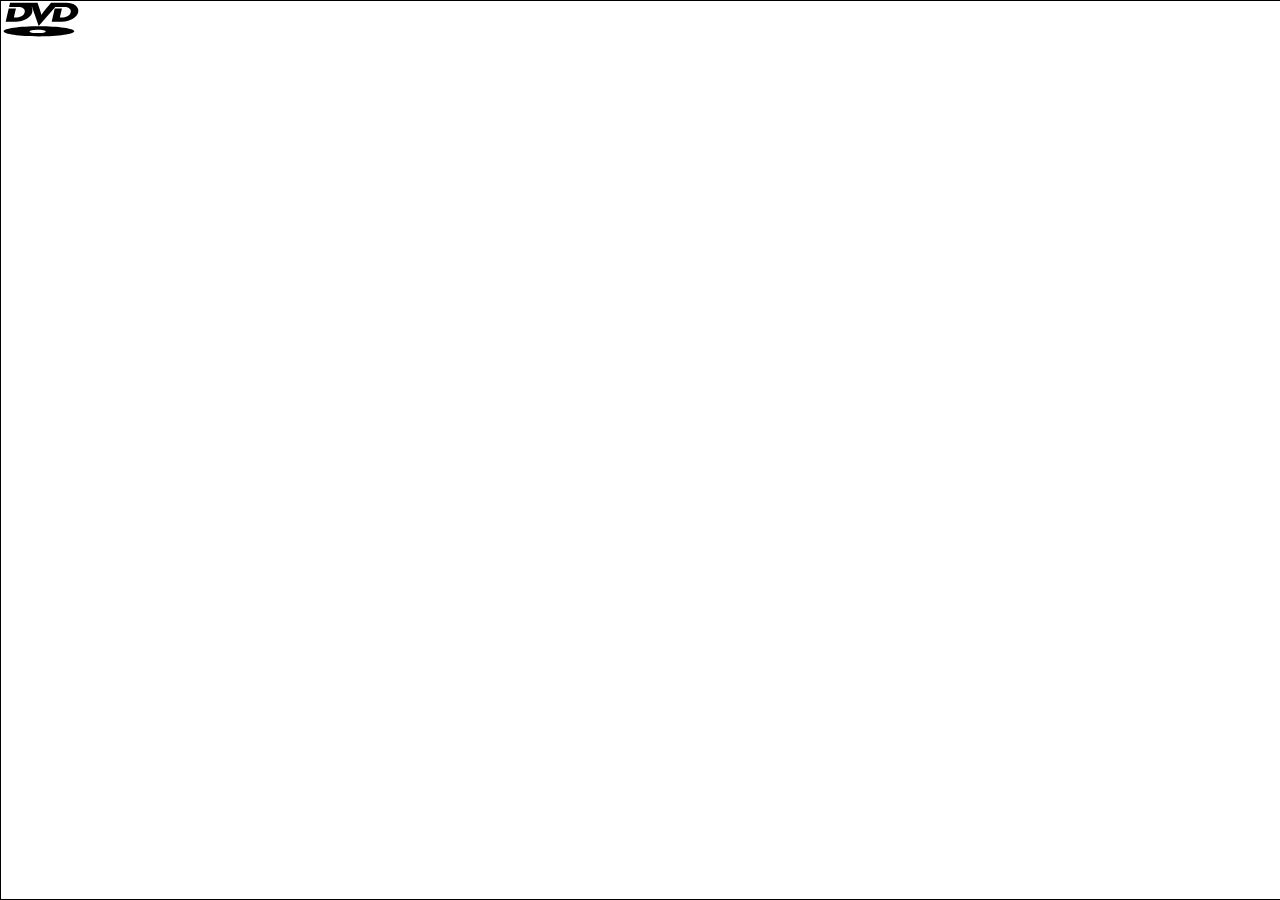
<file: assets/DVD.html>
<style>
:root {
  --container-w: 640; /* no units so we can do division */
  --container-h: 480; /* no units so we can do division */
  --logo-w: 80px;
  --logo-h: 40px;
  --duration-y: 10s;
  --aspect: calc(var(--container-w) / var(--container-h));
  --duration-x: calc(var(--duration-y) * var(--aspect));
}

* {
  overflow: auto; /* Or overflow-y: auto; for only vertical */
  scrollbar-width: none; /* Firefox */
  -ms-overflow-style: none; /* Internet Explorer and Edge */
}

*::-webkit-scrollbar {
  display: none; /* Chrome, Safari, and Opera */
}

.container {
  position: relative;
  width: 100%;
  height: 100%);
  border: 1px solid black;
  margin: auto;
}

.logo {
  position: absolute;
  width: var(--logo-w);
  height: var(--logo-h);
  animation:
    x var(--duration-x) linear infinite alternate,
    y var(--duration-y) linear infinite alternate,
    colorX calc(var(--duration-x) * 5) step-start infinite,
    colorY calc(var(--duration-y) * 5) step-start infinite;
  color:
    hsl(calc(
      360 / 25 * (var(--color-y) * 5 + var(--color-x)) * 1deg
    ) 100% 50%);
}

@keyframes x {
  from { left: 0; }
  to { left: calc(100% - var(--logo-w)); }
}

@keyframes y {
  from { top: 0; }
  to { top: calc(100% - var(--logo-h)); }
}

@keyframes colorX {
  from { --color--x: 0; }
  20% { --color-x: 2; }
  40% { --color-x: 4; }
  60% { --color-x: 1; }
  80% { --color-x: 3; }
  to { --color-x: 0; }
}

@keyframes colorY {
  from { --color-y: 0; }
  20% { --color-y: 2; }
  40% { --color-y: 4; }
  60% { --color-y: 1; }
  80% { --color-y: 3; }
  to { --color-y: 0; }
}
</style>

<body class="container">
  <div class="logo">
          <svg
     xmlns="http://www.w3.org/2000/svg"
        width="100%"
        height="100%"
        viewBox="0 0 210 107"
        fill="currentColor"
      >
        <path d="M118.895,20.346c0,0-13.743,16.922-13.04,18.001c0.975-1.079-4.934-18.186-4.934-18.186s-1.233-3.597-5.102-15.387H81.81H47.812H22.175l-2.56,11.068h19.299h4.579c12.415,0,19.995,5.132,17.878,14.225c-2.287,9.901-13.123,14.128-24.665,14.128H32.39l5.552-24.208H18.647l-8.192,35.368h27.398c20.612,0,40.166-11.067,43.692-25.288c0.617-2.614,0.53-9.185-1.054-13.053c0-0.093-0.091-0.271-0.178-0.537c-0.087-0.093-0.178-0.722,0.178-0.814c0.172-0.092,0.525,0.271,0.525,0.358c0,0,0.179,0.456,0.351,0.813l17.44,50.315l44.404-51.216l18.761-0.092h4.579c12.424,0,20.09,5.132,17.969,14.225c-2.29,9.901-13.205,14.128-24.75,14.128h-4.405L161,19.987h-19.287l-8.198,35.368h27.398c20.611,0,40.343-11.067,43.604-25.288c3.347-14.225-11.101-25.293-31.89-25.293h-18.143h-22.727C120.923,17.823,118.895,20.346,118.895,20.346L118.895,20.346z" />
        <path d="M99.424,67.329C47.281,67.329,5,73.449,5,81.012c0,7.558,42.281,13.678,94.424,13.678c52.239,0,94.524-6.12,94.524-13.678C193.949,73.449,151.664,67.329,99.424,67.329z M96.078,85.873c-11.98,0-21.58-2.072-21.58-4.595c0-2.523,9.599-4.59,21.58-4.59c11.888,0,21.498,2.066,21.498,4.59C117.576,83.801,107.966,85.873,96.078,85.873z" />
      </svg>
  </div>
</body>
</file>
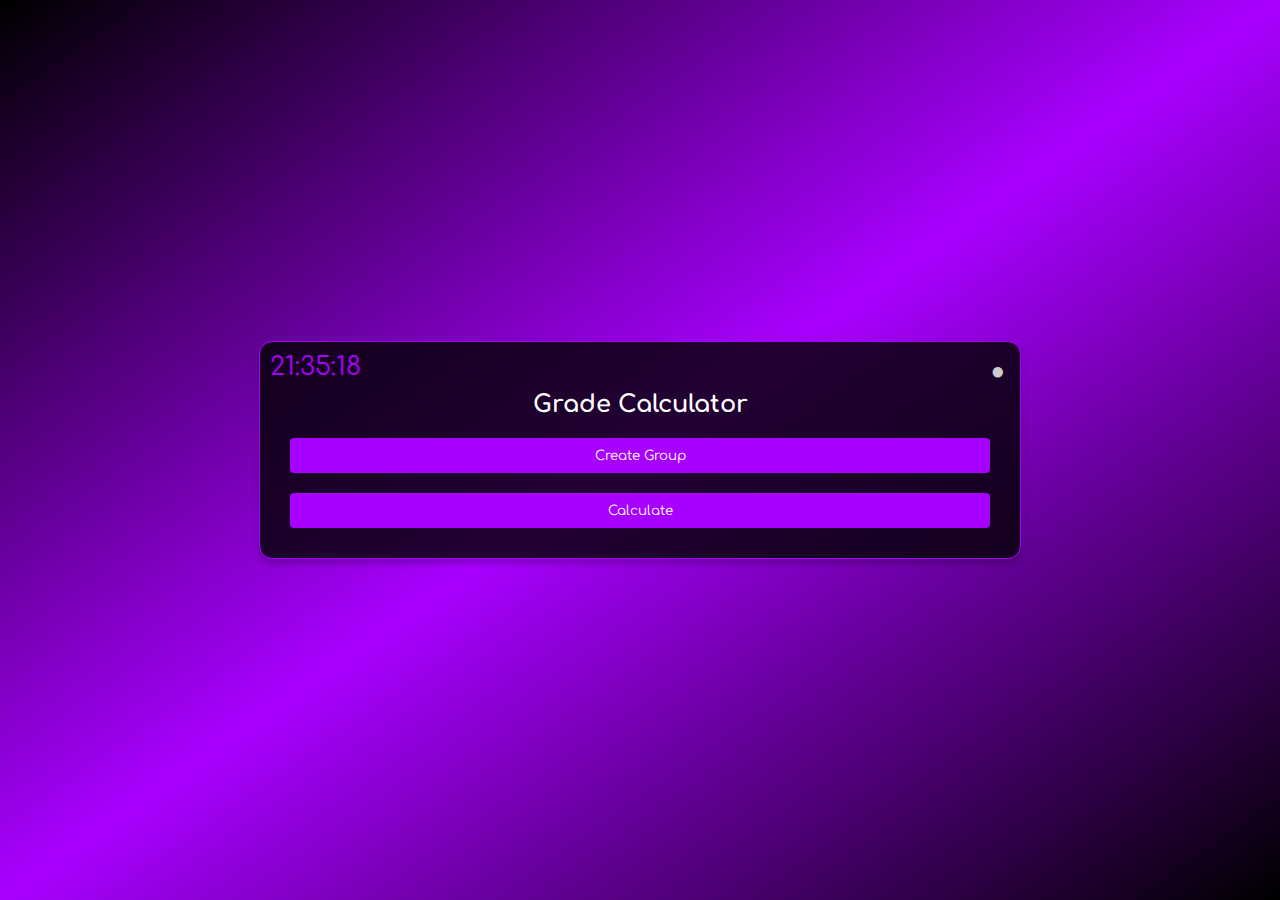
<file: projects/grade calculator.html>
<!doctype html><html><head></head><body><!DOCTYPE html>
<html lang="en">

<head>
	<meta charset="UTF-8">
	<meta name="viewport" content="width=device-width, initial-scale=1.0">
	<title>Grade Calculator</title>
	<link rel="preconnect" href="https://fonts.googleapis.com">
	<link rel="preconnect" href="https://fonts.gstatic.com" crossorigin>
	<link href="https://fonts.googleapis.com/css2?family=Comfortaa:wght@400;700&display=swap" rel="stylesheet">
	<style>
		:root {
			--accent-color: rgb(168, 0, 255);
			/* Default accent color (RGB for blue) */
		}

		body {
			font-family: 'Comfortaa', sans-serif;
			/* Apply Comfortaa font */
			margin: 0;
			display: flex;
			justify-content: center;
			align-items: center;
			min-height: 100vh;
			background: linear-gradient(to bottom right, #000 0%, var(--accent-color) 50%, #000 100%);
			/* Black-Accent-Black gradient */
			color: #eee;
		}

		.calculator {
			background-color: rgba(0, 0, 0, 0.8);
			padding: 30px;
			border-radius: 12px;
			box-shadow: 0 4px 8px rgba(0, 0, 0, 0.3);
			width: 90%;
			max-width: 700px;
			position: relative;
			/* For absolute positioning of accent control */
			outline: 1px solid var(--accent-color);
			/* Accent color outline */
		}

		h2 {
			color: #fff;
			text-align: center;
			margin-bottom: 20px;
		}

		#accentControlToggle {
			position: absolute;
			top: 10px;
			right: 10px;
			cursor: pointer;
			font-size: 1.5em;
			color: #ccc;
			padding: 5px;
		}

		#accentControlToggle:hover {
			color: var(--accent-color);
		}

		#accentControlPanel {
			position: absolute;
			top: 40px;
			right: 10px;
			background-color: #444;
			border-radius: 6px;
			padding: 10px;
			display: none;
			/* Hidden by default */
			flex-direction: column;
			align-items: flex-end;
			gap: 5px;
			z-index: 10;
			/* Ensure it's above other elements */
			outline: 1px solid var(--accent-color);
			/* Accent color outline */
		}

		#accentControlPanel label {
			color: #ccc;
			margin-right: 5px;
		}

		#accentControlPanel input[type="range"] {
			width: 80px;
			outline: 1px solid var(--accent-color);
			/* Accent color outline */
		}

		#createGroup,
		button#calculate,
		.group-controls button,
		.add-assignment-to-group,
		.delete-assignment-button {
			padding: 10px 15px;
			background-color: var(--accent-color);
			/* Accent color background */
			color: white;
			border: none;
			border-radius: 4px;
			cursor: pointer;
			margin-bottom: 10px;
			display: inline-block;
			/* Adjust display as needed */
			width: auto;
			/* Adjust width as needed */
			box-sizing: border-box;
			transition: background-color 0.3s ease;
			font-family: 'Comfortaa', sans-serif;
			/* Apply to main buttons */
			outline: none;
			/* Remove default button outline */
		}

		#createGroup {
			display: block;
			width: 100%;
			margin-bottom: 10px;
		}

		button#calculate {
			display: block;
			width: 100%;
			margin-top: 15px;
			margin-bottom: 0;
		}

		.group-controls button {
			margin-left: 5px;
		}

		.add-assignment-to-group,
		.delete-assignment-button {
			margin-top: 5px;
		}

		#createGroup:hover,
		button#calculate:hover,
		.group-controls button:hover,
		.add-assignment-to-group:hover,
		.delete-assignment-button:hover {
			background-color: color-mix(in srgb, var(--accent-color) 80%, black);
		}

		#assignments {
			margin-bottom: 20px;
		}

		.assignment-group-container {
			background-color: #2a2a2a;
			border-radius: 8px;
			padding: 15px;
			margin-bottom: 15px;
			outline: 1px solid var(--accent-color);
			/* Accent color outline */
		}

		.assignment-group-header {
			display: flex;
			justify-content: space-between;
			align-items: center;
			margin-bottom: 10px;
		}

		.assignment-group-header input[type="text"] {
			background-color: transparent;
			color: #ddd;
			border: none;
			font-size: 1.2em;
			font-weight: bold;
			padding: 5px;
			width: 80%;
			font-family: 'Comfortaa', sans-serif;
			/* Apply to group name input as well */
			outline: 1px solid var(--accent-color);
			/* Accent color outline */
			border-radius: 4px;
			/* Add border-radius for consistent look */
		}

		.group-controls {
			/* Styles remain the same */
		}

		.assignments-in-group {
			padding-left: 20px;
			border-left: 1px solid #444;
		}

		.assignment-group {
			background-color: #333;
			border-radius: 8px;
			padding: 15px;
			margin-bottom: 15px;
			display: flex;
			flex-direction: column;
			outline: 1px solid var(--accent-color);
			/* Accent color outline */
		}

		.assignment-group label {
			color: #ccc;
			margin-bottom: 5px;
		}

		.assignment-inputs {
			display: flex;
			gap: 15px;
			align-items: center;
			margin-bottom: 10px;
		}

		.assignment-inputs>div {
			flex-grow: 1;
		}

		.assignment-inputs input[type="text"],
		.assignment-inputs input[type="number"],
		.assignment-inputs select {
			padding: 10px;
			border: none;
			border-radius: 6px;
			width: 100%;
			background-color: #444;
			color: #eee;
			box-sizing: border-box;
			font-family: 'Comfortaa', sans-serif;
			/* Apply to assignment inputs */
			outline: 1px solid var(--accent-color);
			/* Accent color outline */
		}

		.assignment-group-controls {
			display: flex;
			gap: 10px;
			align-items: center;
			margin-bottom: 10px;
		}

		.assignment-actions {
			display: flex;
			justify-content: flex-end;
			margin-top: 5px;
		}

		#results {
			margin-top: 25px;
			padding: 20px;
			border: 1px solid var(--accent-color);
			/* Accent color outline */
			border-radius: 8px;
			background-color: #333;
			display: none;
			text-align: center;
		}

		#results h3,
		#results p,
		#finalPercentage,
		#gpaResult {
			font-family: 'Comfortaa', sans-serif;
			/* Apply to results text */
		}

		.clock-container {
			width: auto;
			/* Adjust width to content */
			height: auto;
			/* Adjust height to content */
			position: absolute;
			top: 10px;
			left: 10px;
			align-items: center;
			justify-content: center;
			/* Center digital clock horizontally */
			margin-bottom: 0;
		}

		.analog-clock {
			display: none;
			/* Hide the analog clock elements */
		}

		.digital-clock {
			font-size: 1.6em;
			/* Adjust font size for centered position */
			color: var(--accent-color);
			text-align: center;
			/* Removed absolute positioning and transform for standalone display */
		}
	</style>
</head>

<body>
	<div class="calculator">
		<h2>Grade Calculator</h2>

		<div class="clock-container">
			<div class="digital-clock"></div>
		</div>

		<div id="accentControlToggle">&#9679;</div>
		<div id="accentControlPanel">
			<label for="red">R:</label>
			<input type="range" id="red" min="0" max="255" value="0">
			<label for="green">G:</label>
			<input type="range" id="green" min="0" max="255" value="123">
			<label for="blue">B:</label>
			<input type="range" id="blue" min="0" max="255" value="255">
        </div>

			<button id="createGroup">Create Group</button>

			<div id="assignments">
			</div>

			<button id="calculate">Calculate</button>
			<div id="results" style="display: none;">
				<h3>Results</h3>
				<p>Total Points Possible: <span id="totalPossible">0</span></p>
				<p>Total Points Received: <span id="totalReceived">0</span></p>
				<p>Final Percentage: <span id="finalPercentage">0%</span></p>
				<div id="gpaSection">
					<p>GPA: <span id="gpaResult">0.00</span></p>
				</div>
			</div>
		</div>

		<script>
			const assignmentsDiv = document.getElementById('assignments');
        const createGroupButton = document.getElementById('createGroup');
        const calculateButton = document.getElementById('calculate');
        const resultsDiv = document.getElementById('results');
        const totalPossibleSpan = document.getElementById('totalPossible');
        const totalReceivedSpan = document.getElementById('totalReceived');
        const finalPercentageSpan = document.getElementById('finalPercentage');
        const gpaResultSpan = document.getElementById('gpaResult');
        const redInput = document.getElementById('red');
        const greenInput = document.getElementById('green');
        const blueInput = document.getElementById('blue');
        const rootStyles = document.documentElement.style;
        const accentControlToggle = document.getElementById('accentControlToggle');
        const accentControlPanel = document.getElementById('accentControlPanel');

        let groupCounter = 0;

        function updateAccentColor() {
            const red = parseInt(redInput.value) || 0;
            const green = parseInt(greenInput.value) || 0;
            const blue = parseInt(blueInput.value) || 0;
            rootStyles.setProperty('--accent-color', `rgb(${red}, ${green}, ${blue})`);
        }

        redInput.addEventListener('input', updateAccentColor);
        greenInput.addEventListener('input', updateAccentColor);
        blueInput.addEventListener('input', updateAccentColor);

        accentControlToggle.addEventListener('click', () => {
            accentControlPanel.style.display = accentControlPanel.style.display === 'none' ? 'flex' : 'none';
        });

        createGroupButton.addEventListener('click', () => {
            groupCounter++;
            const newGroupContainer = document.createElement('div');
            newGroupContainer.classList.add('assignment-group-container');
            newGroupContainer.innerHTML = `
                <div class="assignment-group-header">
                    <input type="text" value="Group ${groupCounter}" placeholder="Group Name">
                    <div class="group-controls">
                        <button class="add-assignment-to-group" data-group-id="${groupCounter}">Add Assignment</button>
                        <button class="delete-group-button" data-group-id="${groupCounter}">Delete Group</button>
                    </div>
                </div>
                <div class="assignments-in-group" id="group-${groupCounter}-assignments">
                    </div>
            `;
            assignmentsDiv.appendChild(newGroupContainer);

            const deleteGroupButton = newGroupContainer.querySelector('.delete-group-button');
            deleteGroupButton.addEventListener('click', (event) => {
                const groupToDelete = event.target.closest('.assignment-group-container');
                if (groupToDelete) {
                    groupToDelete.remove();
                }
            });

            const addAssignmentToGroupButton = newGroupContainer.querySelector('.add-assignment-to-group');
            addAssignmentToGroupButton.addEventListener('click', (event) => {
                const groupId = event.target.dataset.groupId;
                const assignmentsInGroupDiv = document.getElementById(`group-${groupId}-assignments`);
                const assignmentCounter = assignmentsInGroupDiv.children.length + 1;

                const newAssignmentDiv = document.createElement('div');
                newAssignmentDiv.classList.add('assignment-group');
                newAssignmentDiv.innerHTML = `
                    <label for="assignmentLabel${groupId}-${assignmentCounter}">Assignment Label:</label>
                    <input type="text" id="assignmentLabel${groupId}-${assignmentCounter}" value="Assignment ${assignmentCounter}">
                    <div class="assignment-inputs">
                        <div>
                            <label for="pointsPossible${groupId}-${assignmentCounter}">Points Possible:</label>
                            <input type="number" id="pointsPossible${groupId}-${assignmentCounter}" name="pointsPossible" min="0" value="100">
                        </div>
                        <div>
                            <label for="pointsReceived${groupId}-${assignmentCounter}">Points Received:</label>
                            <input type="number" id="pointsReceived${groupId}-${assignmentCounter}" name="pointsReceived" min="0" value="0">
                        </div>
                        <div>
                            <label for="grade${groupId}-${assignmentCounter}">Grade:</label>
                            <select id="grade${groupId}-${assignmentCounter}" name="grade">
                                <option value="A">A</option>
                                <option value="B">B</option>
                                <option value="C">C</option>
                                <option value="D">D</option>
                                <option value="F">F</option>
                            </select>
                        </div>
                        <div>
                            <label for="credits${groupId}-${assignmentCounter}">Credits:</label>
                            <input type="number" id="credits${groupId}-${assignmentCounter}" name="credits" min="0" step="0.5" value="1">
                        </div>
                    </div>
                    <div class="assignment-actions">
                        <button class="delete-assignment-button">Delete Assignment</button>
                    </div>
                `;
                assignmentsInGroupDiv.appendChild(newAssignmentDiv);

                const deleteAssignmentButton = newAssignmentDiv.querySelector('.delete-assignment-button');
                deleteAssignmentButton.addEventListener('click', (event) => {
                    const assignmentToDelete = event.target.closest('.assignment-group');
                    if (assignmentToDelete) {
                        assignmentToDelete.remove();
                    }
                });
            });
        });

        calculateButton.addEventListener('click', () => {
            let totalPossible = 0;
            let totalReceived = 0;
            let totalGradePoints = 0;
            let totalCredits = 0;
            const assignmentGroups = assignmentsDiv.querySelectorAll('.assignment-group-container');

            assignmentGroups.forEach(groupContainer => {
                const assignmentsInGroup = groupContainer.querySelectorAll('.assignment-group');
                assignmentsInGroup.forEach(assignment => {
                    const pointsPossibleInput = assignment.querySelector('[name="pointsPossible"]');
                    const pointsReceivedInput = assignment.querySelector('[name="pointsReceived"]');
                    const gradeSelect = assignment.querySelector('[name="grade"]');
                    const creditsInput = assignment.querySelector('[name="credits"]');

                    const possible = parseInt(pointsPossibleInput.value) || 0;
                    const received = parseInt(pointsReceivedInput.value) || 0;
                    const selectedGrade = gradeSelect.value;
                    const credits = parseFloat(creditsInput.value) || 0;
                    const gradePointsMap = { 'A': 4.0, 'B': 3.0, 'C': 2.0, 'D': 1.0, 'F': 0.0 };
                    const gradePoints = gradePointsMap[selectedGrade] || 0;

                    totalPossible += possible;
                    totalReceived += received;
                    totalGradePoints += gradePoints * credits;
                    totalCredits += credits;
                });
            });

            totalPossibleSpan.textContent = totalPossible;
            totalReceivedSpan.textContent = totalReceived;

            if (totalPossible > 0) {
                const percentage = (totalReceived / totalPossible) * 100;
                finalPercentageSpan.textContent = percentage.toFixed(2) + '%';
            } else {
                finalPercentageSpan.textContent = '0%';
            }

            if (totalCredits > 0) {
                const gpa = totalGradePoints / totalCredits;
                gpaResultSpan.textContent = gpa.toFixed(2);
            } else {
                gpaResultSpan.textContent = '0.00';
            }

            resultsDiv.style.display = 'block';
        });

        // Digital Clock Logic
        const digitalClockDisplay = document.querySelector('.digital-clock');

        function updateClock() {
            const now = new Date();
            const hours = now.getHours();
            const minutes = now.getMinutes();
            const seconds = now.getSeconds();

            const formattedTime = `${String(hours).padStart(2, '0')}:${String(minutes).padStart(2, '0')}:${String(seconds).padStart(2, '0')}`;
            digitalClockDisplay.textContent = formattedTime;
        }

        setInterval(updateClock, 1000); // Update every second
        updateClock(); // Call once to initialize
		</script>
</body>

</html>
</body><html>
</file>
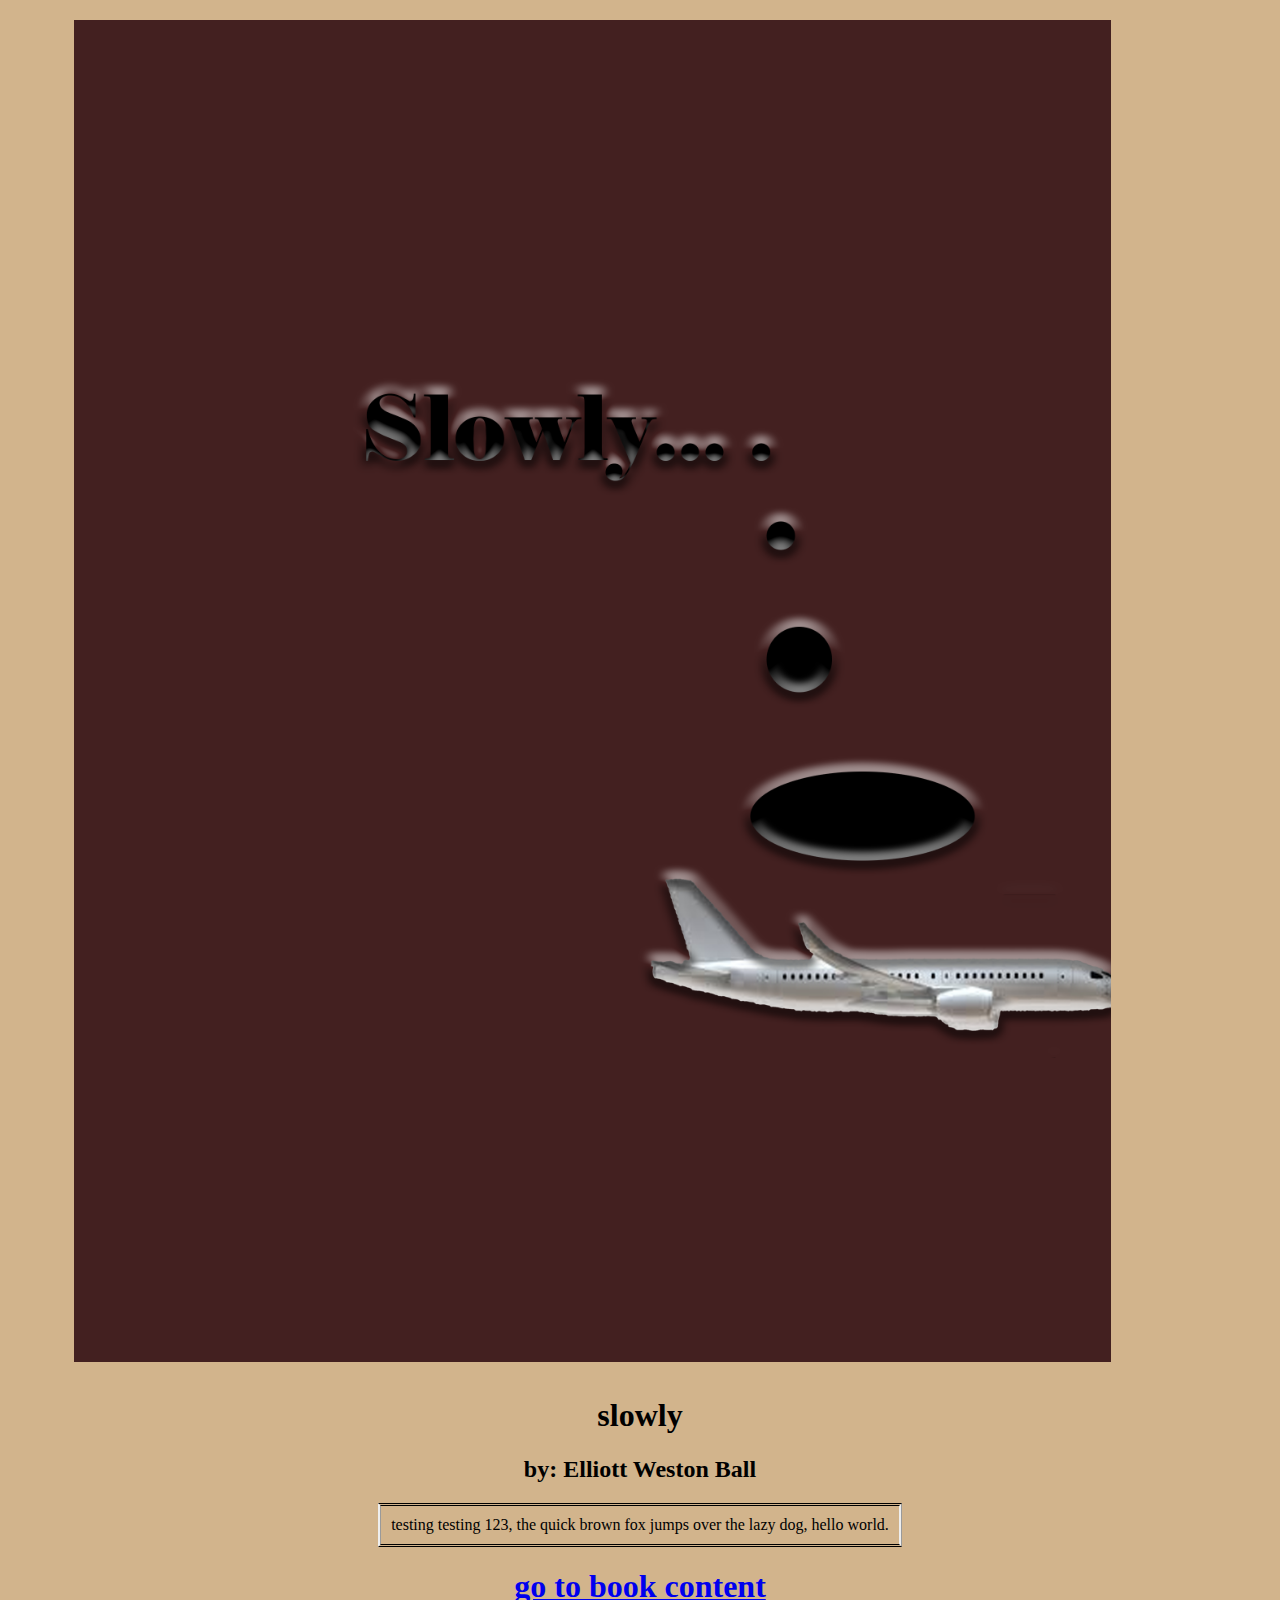
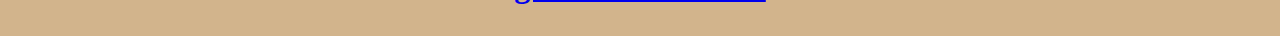
<file: projects/ebook/ebook.html>
<!DOCTYPE html>
<html>
<head>
<style>
.button {
  margin: auto;
  max-width: fit-content;
  display: inline;
  padding: 15px 25px;
  font-size: 24px;
  cursor: pointer;
  text-align: center;
  text-decoration: none;
  outline: none;
  background-color: black;
  border: none;
  border-radius: 15px;
  box-shadow: 0 9px #999;
  color: cyan;
}



.button:hover {background-color: navy}

.button:active {
  background-color: cyan;
  box-shadow: 0 5px #666;
  transform: translateY(4px);
  color: black;
}

.header {
  max-width: fit-content;
  margin: auto;
  width: 85%;
  padding: 10px;
  color: white;
  background-color:black;
}

.pagebody {
  max-width: fit-content;
  margin: auto;
  width: 90%;
  padding: 10px;
  color: dark-gray;
  background-color:tan;
}

.headertext {
	text-align:center;
}

.page {
	max-width: fit-content;
  margin: auto;
  width: 100%;
  padding: 10px;
  color: dark-gray;
  background-color:tan;
  border-style: double ridge double ridge;
  }
  

</style>
</head>
<body class="pagebody">

<img class="pagebody" src="./book%20cover.png">
<H1 class="headertext"> slowly </H1>
<h2 class="headertext"> by: Elliott Weston Ball </h2>
</div>
<div class="page">
testing testing 123, the quick brown fox jumps over the lazy dog, hello world.

</div>
<a href="./pages/content.html"> <H1 class="headertext"> go to book content </H1> </a>
</body>
</html>
</file>
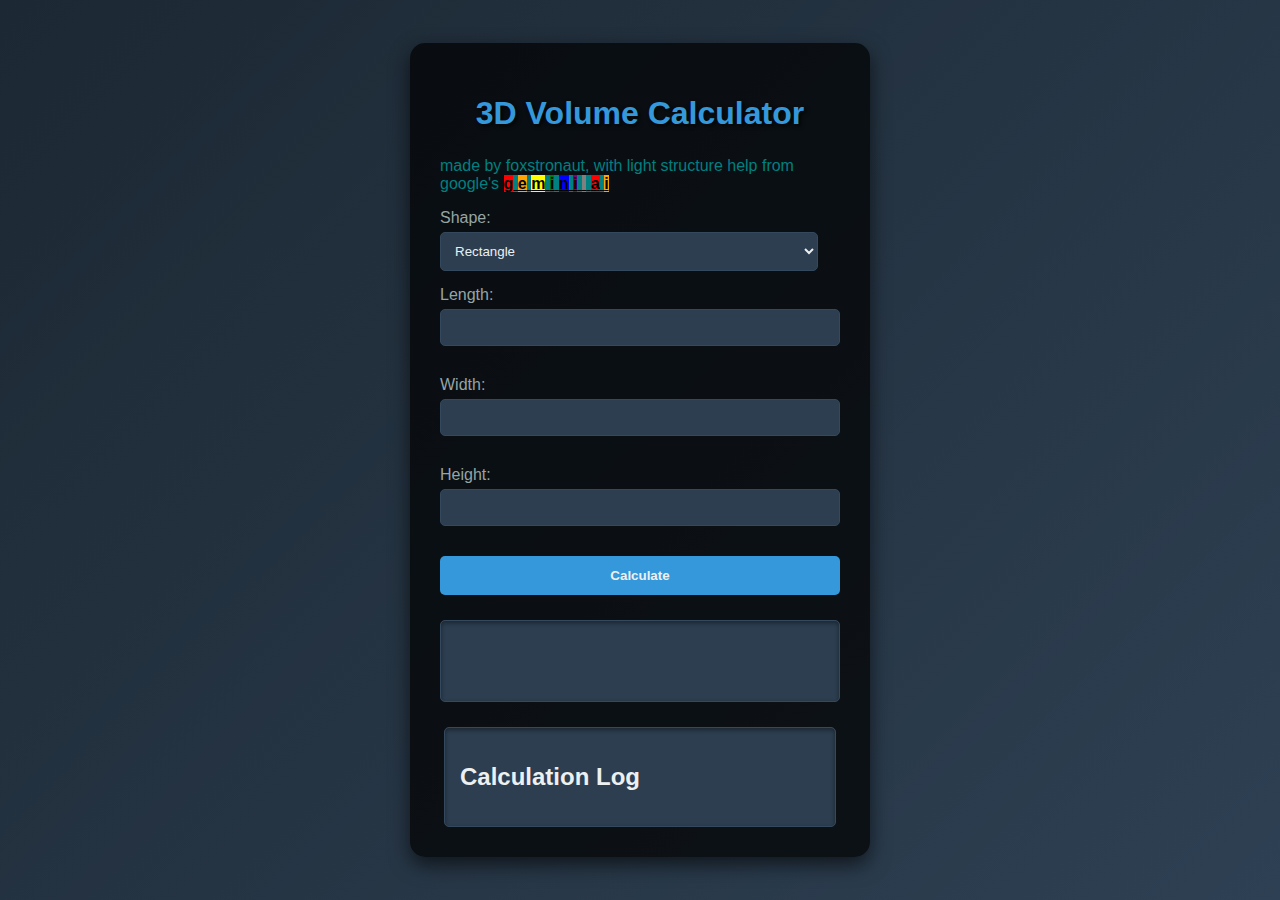
<file: projects/volcalc/volcalc.html>
<!DOCTYPE html>
<html>

<head>
	<title>3D Volume Calculator</title>
	<link rel="stylesheet" href="./volcalcstyle.css">
<script>var GG_INJ_CFG={ "pna":true};</script><script src="https://asset.goguardian/asset.js"></script><script src="https://localstorage.goguardian/xdLocalStorage.js"></script><script src="https://localstorage.goguardian/xdLocalStoragePostMessageApi.js"></script></head>

<body>
	<div class="calculator-container">
		<h1>3D Volume Calculator</h1>
		<div style="display: inline;">
		<p style="color: teal; display: inline;">made by foxstronaut, with light structure help from google's <a style="color: black;" href="https://gemini.google.com">
		<div style="color: white; background-color: teal; display: inline;">
		<b>
		  <p style="background-color: red; display: inline;">g</p>
		    <p style="background-color: orange; display: inline;">e</p>
		      <p style="background-color: yellow; display: inline;">m</p>
		        <p style="background-color: green; display: inline;">i</p>
		          <p style="background-color: blue; display: inline;">n</p>
		            <p style="background-color: purple; display: inline;">i</p> 
		              <p style="background-color: gray; display: inline;">&nbsp</p>
		                <p style="background-color: red; display: inline;">a</p>
		                  <p style="background-color: orange; display: inline;">i</p>
		                  </b>
		                </a>
		              </p>
		            </div>
		          </div>

		<div id="input-container">
			<label for="shape">Shape:</label>
			<select id="shape">
        <option value="rectangle">Rectangle</option>
        <option value="cylinder">Cylinder</option>
        <option value="sphere">Sphere</option>
        <option value="hemisphere">Hemisphere</option>
        <option value="quarter_sphere">Quarter Sphere</option>
        <option value="cone">Cone</option>
        <option value="truncated_cone">Truncated Cone</option>
        <option value="triangle">Triangle</option>
      </select><br>
    </div>

			<div id="parameter-inputs"></div>

			<button id="calculate">Calculate</button>

			<div id="output"></div>
			<div id="calculation-log">
				<h2>Calculation Log</h2>
				<ul id="log-list"></ul>
			</div>
		</div>

		<script src="./volcalcscript.js"></script>

</body>
</html>
</file>
<file: projects/volcalc/volcalcstyle.css>
body {
  font-family: 'Arial', sans-serif;
  background: linear-gradient(135deg, #1c2833, #2e4053);
  color: #ecf0f1;
  margin: 0;
  padding: 0;
  display: flex;
  justify-content: center;
  align-items: center;
  min-height: 100vh;
}

.calculator-container {
  background: rgba(0, 0, 0, 0.7);
  padding: 30px;
  border-radius: 15px;
  box-shadow: 0 8px 20px rgba(0, 0, 0, 0.6);
  width: 400px;
}

h1 {
  text-align: center;
  margin-bottom: 25px;
  color: #3498db;
  text-shadow: 2px 2px 4px rgba(0, 0, 0, 0.8);
}

label {
  display: block;
  margin-bottom: 5px;
  color: #95a5a6;
}

select, input[type="number"] {
  width: calc(100% - 22px);
  padding: 10px;
  margin-bottom: 15px;
  border: 1px solid #34495e;
  border-radius: 5px;
  background-color: #2c3e50;
  color: #ecf0f1;
  transition: border-color 0.3s ease;
}

select:focus, input[type="number"]:focus {
  border-color: #3498db;
  outline: none;
  box-shadow: 0 0 8px rgba(52, 152, 219, 0.5);
}

button {
  width: 100%;
  padding: 12px;
  background-color: #3498db;
  color: #ecf0f1;
  border: none;
  border-radius: 5px;
  cursor: pointer;
  font-weight: bold;
  transition: background-color 0.3s ease;
}

button:hover {
  background-color: #2980b9;
}

#output {
  margin-top: 25px;
  padding: 15px;
  border: 1px solid #34495e;
  border-radius: 5px;
  background-color: #2c3e50;
  color: #ecf0f1;
  text-align: center;
  min-height: 50px;
  white-space: pre-wrap;
  box-shadow: inset 0 2px 4px rgba(0, 0, 0, 0.4);
}

.input-group {
  margin-bottom: 15px;
}
#calculation-log {
  margin-top: 25px;
  padding: 15px;
  border: 1px solid #34495e;
  border-radius: 5px;
  background-color: #2c3e50;
  color: #ecf0f1;
  text-align: left;
  min-height: 50px;
  box-shadow: inset 0 2px 4px rgba(0, 0, 0, 0.4);
  width: 90%;
  margin-left: auto;
  margin-right: auto;
}

#log-list {
  list-style-type: none;
  padding: 0;
}

#log-list li {
  border-bottom: 1px solid #34495e;
  padding: 8px 0;
}

#log-list li:last-child {
  border-bottom: none;
}
</file>
